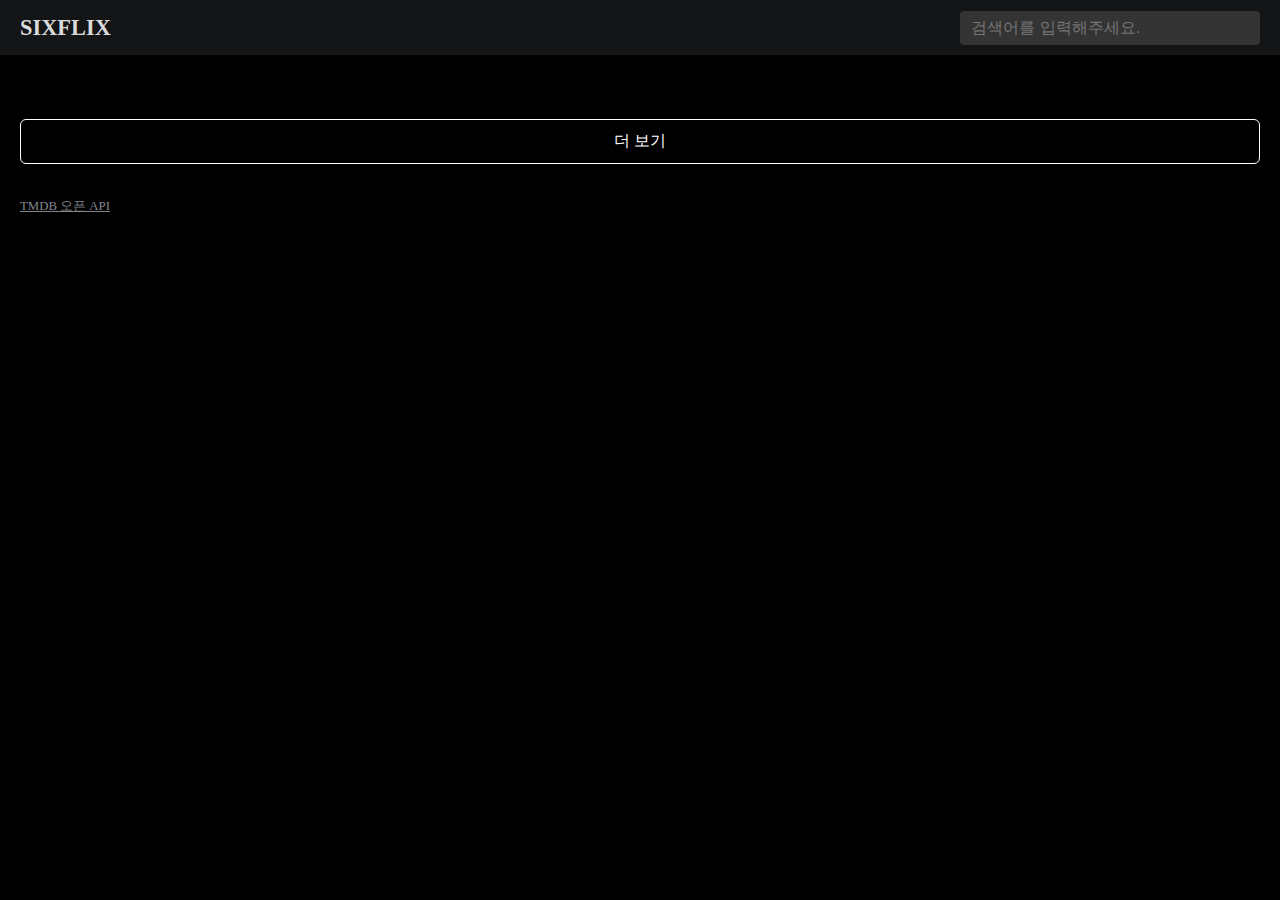
<file: search.html>
<!DOCTYPE html>
<html lang="en">
  <head>
    <meta charset="UTF-8" />
    <meta name="viewport" content="width=device-width, initial-scale=1.0" />
    <title>Document</title>
    <script type="module" src="src/search.js"></script>
    <link rel="stylesheet" href="css/reset.css" />
    <link rel="stylesheet" href="css/style.css" />
  </head>
  <body>
    <header>
      <h1><a class="brand" href="index.html">SIXFLIX</a></h1>
      <form id="search" action="search.html" method="get">
        <input id="searchInput" type="text" name="query" placeholder="검색어를 입력해주세요." required />
        <button id="searchBtn" type="submit">&nbsp;</button>
      </form>
    </header>

    <main class="container">
      <section id="movies"></section>
      <div class="pagination">
        <button id="morePage" class="page" type="button">더 보기</button>
      </div>
      <footer>
        <p>
          <a href="https://developer.themoviedb.org/reference/intro/getting-started">TMDB 오픈 API</a>
        </p>
      </footer>
    </main>
  </body>
</html>
</file>
<file: css/style.css>
:root {
  --border-color: #ddd;
  --movie-genreCrim-color: crimson;
  --movie-genreAdventure-color: green;
  --movie-genreDrama-color: purple;
  --movie-genreRomance-color: deeppink;
  --movie-genreAnimation-color: dodgerblue;
  --movie-genreComedy-color: goldenrod;
  --movie-genreAction-color: orangered;
  --movie-genreFantasy-color: violet;
  --movie-genreFamily-color: olive;
  --movie-genreThriller-color: #800020;
  --movie-genreHorror-color: darkmagenta;
  --movie-genreMystery-color: navy;
  --layer-line-color: #ffffff38;
  --layer-background-color: #343434;
}

@font-face {
  font-family: "MBC1961M";
  src: url("https://cdn.jsdelivr.net/gh/projectnoonnu/noonfonts_2304-01@1.0/MBC1961M.woff2");
  font-weight: normal;
  font-style: normal;
}

@font-face {
  font-family: "LINESeedKR-Bd";
  src: url("https://cdn.jsdelivr.net/gh/projectnoonnu/noonfonts_11-01@1.0/LINESeedKR-Bd.woff2");
  font-weight: 700;
  font-style: normal;
}

@font-face {
  font-family: "GmarketSansMedium";
  src: url("https://cdn.jsdelivr.net/gh/projectnoonnu/noonfonts_2001@1.1/GmarketSansMedium.woff");
  font-weight: normal;
  font-style: normal;
}

* {
  box-sizing: border-box;
}

html {
  scroll-behavior: smooth;
}

a {
  color: inherit;
}

/* 장르가 들어갈 ul태그입니다. */
ul {
  margin-bottom: 2rem;
}

img {
  max-width: 100%;
  height: auto;
}

.brand img {
  width: 90%;
  margin-top: 57px;
}

body {
  display: flex;
  flex-direction: column;
  color: #ffffffdb;
  background-color: black;
  line-height: 1.6;
}

header {
  display: flex;
  align-items: center;
  justify-content: space-between;
  background-color: #141517;
  height: 55px;
  padding: 0 20px;
  position: sticky;
  top: 0;
  width: 100%;
  z-index: 10;
}

header a {
  font-weight: bold;
  font-size: 1.4rem;
  text-decoration: none;
  margin-top: 3px;
}

#search {
  position: relative;
}

#searchInput {
  border: none;
  background-color: #343434;
  padding: 0.5rem 0.7rem;
  border-radius: 4px;
  min-width: 300px;
  color: white;
  font-size: 100%;
}

#searchInput:focus {
  outline: none;
}

#searchBtn {
  position: absolute;
  top: 0.25rem;
  right: 0.5rem;
  width: 24px;
  height: 24px;
  border: none;
  background: url("https://api.iconify.design/material-symbols/search.svg?color=%2384868d&width=24&height=24") no-repeat
    center center / contain;
}

.container {
  max-width: 1280px;
  margin: 2rem auto;
  width: 100%;
}

main {
  padding: 0 20px;
}

#movies {
  display: flex;
  flex-wrap: wrap;
  column-gap: 0.8rem;
  row-gap: 2rem;
  justify-content: center;
  font-size: 1.3rem;
}

#movies .card {
  position: relative;
  width: 300px;
  height: 169px;
  border-radius: 5px;
  overflow: hidden;
  background: #f9f9f9;
}

#movies .card .over .title {
  font-family: "GmarketSansMedium";
  font-weight: normal;
}

#movies > div:hover {
  transform: scale(1.1);
  transition: transform 0.3s;
  z-index: 1;
  cursor: pointer;
}

#movies > div img {
  width: 100%;
  height: auto;
}

#movies > div .over {
  display: flex;
  flex-direction: column-reverse;
  position: absolute;
  left: 0;
  top: 0;
  width: 100%;
  height: 100%;
  padding: 1rem;
  background-color: rgba(0, 0, 0, 0.2);
}

#movies > div .title {
  font-weight: bold;
}

.pagination {
  text-align: center;
  margin: 2rem 0;
}

#morePage {
  width: 100%;
  cursor: pointer;
}

#morePage:hover {
  border: 1px solid #800020;
  background-color: #800020;
  color: #fff;
}

.page {
  padding: 0.7rem 1rem;
  min-width: 100px;
  font-size: 100%;
  border: 1px solid white;
  border-radius: 6px;
  background-color: black;
  color: white;
}

footer {
  margin: 2rem 0;
  color: #84868d;
  font-size: 80%;
}

/* 상세페이지 */
.detail_movie_title {
  font-weight: bold;
  font-size: 2rem;
}

.container > #moviePost {
  margin-top: 20px;
}

.detail_section {
  display: flex;
  flex-direction: row;
  justify-content: space-between;
  padding-top: 5rem;
  margin-bottom: 5rem;
}

@media (max-width: 1000px) {
  .detail_section {
    flex-wrap: wrap;
  }
}

.detail_section > .leftSide {
  display: flex;
  flex-direction: column;
  min-width: 400px;
  padding: 1.5rem;
}

.leftSide > .detail_comment {
  font-family: "LINESeedKR-Bd";
  display: flex;
  flex-direction: column;
}

.leftSide > .detail_movie_vote {
  margin-top: 40px;
  font-size: 22px;
}

.detail_section > .rightSide {
  display: flex;
  flex-direction: column;
  justify-content: center;
  padding: 3.5rem 1.5rem;
  font-size: 1.3rem;
}

.rightSide > .detail_movie_appreciate {
  display: flex;
  font-family: "MBC1961M";
  justify-content: flex-end;
  margin-top: 80px;
  text-align: right;
  text-decoration: none;
}

.rightSide > .detail_movie_appreciate:hover {
  color: rgba(255, 0, 0, 0.692);
  transition: all 0.3s;
}

.detail_comment {
  display: flex;
  flex-direction: column;
  border: 2px solid #ffffffa3;
  padding: 10px;
  border-radius: 4px;
  margin-bottom: 5rem;
}

.detail_comment_title {
  font-size: 23px;
  font-weight: 800;
}

.detail_comment_review_wrap {
  display: flex;
  margin-top: 10px;
  flex-wrap: wrap;
  flex-direction: column;
  gap: 1rem;
}

.detail_wrap_comment_idPwd {
  display: flex;
  gap: 0.5rem;
}

.detail_comment_wrap_list {
  display: flex;
  flex-direction: column-reverse;
  gap: 1.3rem;
}

.detail_comment_wrap_list > #detailCommentReviewWrap i {
  font-size: 25px;
  display: flex;
  justify-content: center;
  align-items: center;
  margin: 3px;
}

#detailReviewUserId,
#detailReviewUserPwd {
  font-size: 100%;
  max-width: 250px;
  width: calc(50% - 0.2rem);
  height: 35px;
  border-radius: 4px;
  padding: 0.5rem;
  border: none;
  color: #fff;
  background-repeat: no-repeat;
  background-position: left 0.5rem center;
  background-color: #343434;
  padding-left: 2.3rem;
}

/*  */
#detailReviewUserId {
  background-image: url("https://api.iconify.design/fa6-regular/address-card.svg?color=white");
  background-size: 20px 20px;
}

#detailReviewUserPwd {
  background-image: url("https://api.iconify.design/fa6-solid/lock.svg?color=white");
  background-size: 18px 18px;
}

#detailReviewContent {
  width: 100%;
  min-height: 100px;
  font-size: 110%;
  font-family: "LINESeedKR-Bd";
}

/* 리뷰 작성란 Id */
.detail_review_userId {
  flex-direction: column;
  background-color: #343434;
  color: white;
  border: none;
}

/* 리뷰 작성란 Pwd */
.detail_review_userPwd {
  background-color: #343434;
  color: white;
  border: none;
}

/* 리뷰 작성란 text */
.detail_review_text {
  border: none;
  background-color: #343434;
  padding: 0.5rem 0.7rem;
  border-radius: 4px;
  min-width: 300px;
  color: #ffffffdb;
  font-size: 100%;
  resize: none;
}

#detailReviewStar {
  color: white;
  background: #343434;
  padding: 4px;
  border-radius: 4px;
  font-size: 100%;
}

.detail_wrap_bottom {
  display: flex;
  justify-content: space-between;
  align-items: center;
}

.detail_wrap_bottom > .detail_review_button {
  display: flex;
  gap: 0.55rem;
}

/* 리뷰 취소버튼 */
#detailReviewResetBtn {
  border-radius: 5px;
  padding: 10px;
  border: none;
  background-color: #343434;
  color: #ffffffdb;
  font-size: 100%;
  width: 80px;
  cursor: pointer;
}

#detailReviewResetBtn:hover {
  cursor: pointer;
  background-color: #800020;
  transition: all 0.3s;
}

/* 리뷰 저장버튼 */
#detailReviewSubmitBtn {
  border-radius: 5px;
  padding: 10px;
  border: none;
  background-color: #0d6efd;
  color: #ffffffdb;
  font-size: 100%;
  width: 80px;
  cursor: pointer;
}

#detailReviewSubmitBtn:hover {
  cursor: pointer;
  background-color: #0a53be;
  transition: all 0.3s;
}

/* 리뷰리스트 */
.detail_comment_list {
  margin-top: 14px;
  background-color: #343434;
  border: 1px solid #ffffff38;
  display: flex;
  flex-direction: column;
  padding: 1rem;
  border-radius: 5px;
}

/* 리뷰창 ID */
.detail_comment_list > .detail_comment_list_user > .detail_comment_list_user_id {
  font-family: "GmarketSansMedium";
  font-size: 1.5rem;
  gap: 0.5rem;
}

/* 리뷰창 Pwd */
.detail_comment_list > .detail_comment_list_user > .detail_comment_list_user_text {
  font-family: "GmarketSansMedium";
  display: flex;
  font-size: 1.2rem;
  align-items: center;
}

/* 리뷰 별점버튼 */
.detail_comment_list > .starAndBtn {
  display: flex;
  justify-content: space-between;
  align-items: flex-end;
}

/* 리뷰삭제버튼 */
#deleteReview {
  display: flex;
  padding: 10px;
  border-radius: 5px;
  border: none;
  background-color: #343434;
  color: #ffffffdb;
  font-size: 100%;
  border-color: #141517;
  background-color: #141517;
}

#deleteReview:hover {
  cursor: pointer;
  background-color: #800020;
  transition: all 0.3s;
}

.genre {
  display: flex;
  gap: 0.5rem;
  margin: 1rem 0;
}

.genre li {
  border-radius: 5px;
  padding: 0.1rem 0.3rem;
}

/* 여기서부터 장르별 색상분류입니다. */

.crime {
  background-color: var(--movie-genreCrim-color);
}

.comedy {
  background-color: var(--movie-genreComedy-color);
}

.animation {
  background-color: var(--movie-genreAnimation-color);
}

.drama {
  background-color: var(--movie-genreDrama-color);
}

.family {
  background-color: var(--movie-genreFamily-color);
}

.adventure {
  background-color: var(--movie-genreAdventure-color);
}

.fantasy {
  background-color: var(--movie-genreFantasy-color);
}

.thriller {
  background-color: var(--movie-genreThriller-color);
}

.action {
  background-color: var(--movie-genreAction-color);
}

.romance {
  background-color: var(--movie-genreRomance-color);
}

.history {
  background-color: aqua;
}

.war {
  background-color: cadetblue;
}

.horror {
  background-color: var(--movie-genreHorror-color);
}

.mystery {
  background-color: var(--movie-genreMystery-color);
}

.music {
  background-color: LawnGreen;
}

.sciencefiction {
  background-color: LightSlateGray;
}

.western {
  background-color: Sienna;
}
</file>
